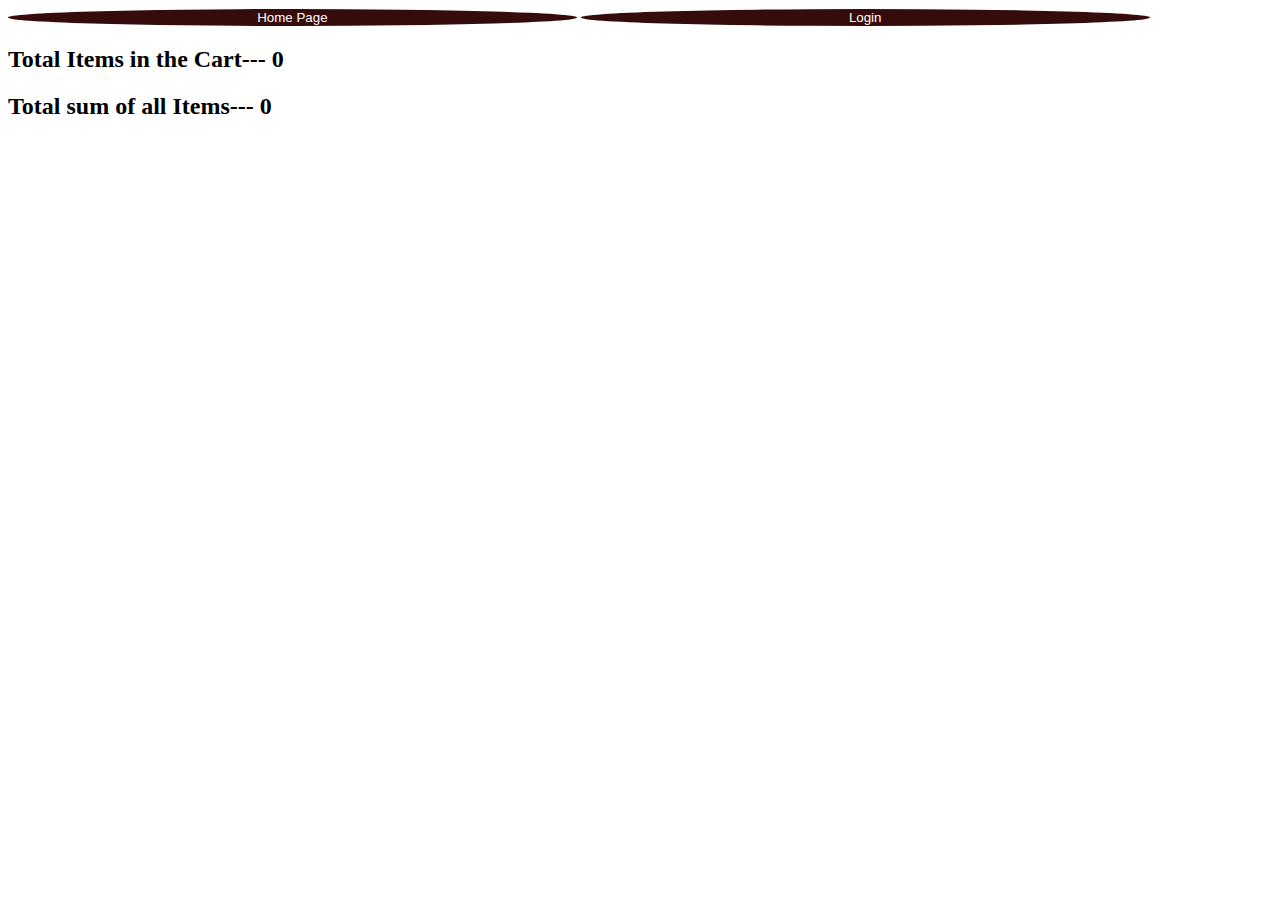
<file: cart.html>
<!DOCTYPE html>
<html lang="en">
<head>
    <meta charset="UTF-8">
    <meta http-equiv="X-UA-Compatible" content="IE=edge">
    <meta name="viewport" content="width=device-width, initial-scale=1.0">
    <title>Cart</title>
    <link rel="stylesheet" href="./cart.css">
</head>
<body>
    
    <a href="./index.html" target="_blank" ><button class="button" style="color: white; width: 45%; border: none;border-radius: 100%; background-color: rgb(54, 11, 11);">Home Page</button></a>
    <a href="./login.html" target="_blank" ><button class="button" style="color: white; width: 45%; border: none;border-radius: 100%; background-color: rgb(54, 11, 11);">Login</button></a>
    <div id="price">
        
    </div>
    <div id="cartContainer"></div>

</body>
</html>
<script src="cart.js">

</script>
</file>
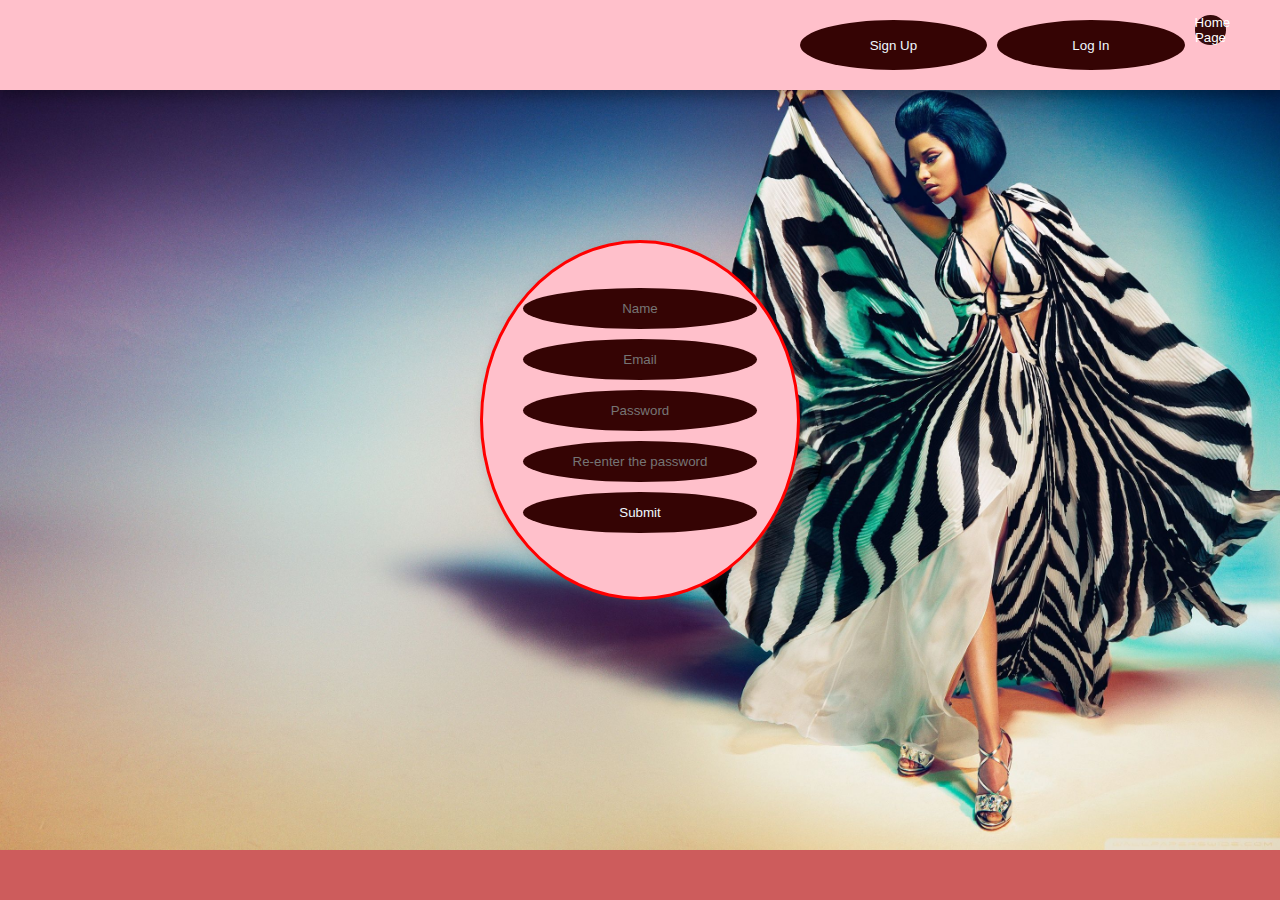
<file: login.html>
<!DOCTYPE html>
<html lang="en">
<head>
    <title>Login</title>
    <link rel="stylesheet" href="./login.css">
    <style>
        
    </style>
</head>
<body>
    <div id="container">
        <div class="nav">
            <button class="button">Sign Up</button>
            <button class="button">Log In</button>
             <a href="./index.html" ><button class="button" style="color: white; width: 45%; border: none;border-radius: 100%; background-color: rgb(54, 11, 11);">Home Page</button></a>
        </div>
        <form id="login">
            <input type="email"  placeholder="Email" id="email" required>
            
            <input type="password"  placeholder="Password" id="password" required>
            
            <input type="submit" id ="submit" >
        </form>
        <form id="signup">
            <input type="text"  placeholder="Name" id ="name2" required>
            
            <input type="email"  placeholder="Email" id ="email2" required>
            
            <input type="password" placeholder="Password" id ="password2" required>
            
            <input type="password" placeholder="Re-enter the password" id ="reenter2" required>
            
            <input type="submit" id ="submit2">
        </form>
    </div>
    
</body>
</html>
<script src="login.js">

</script>
</file>
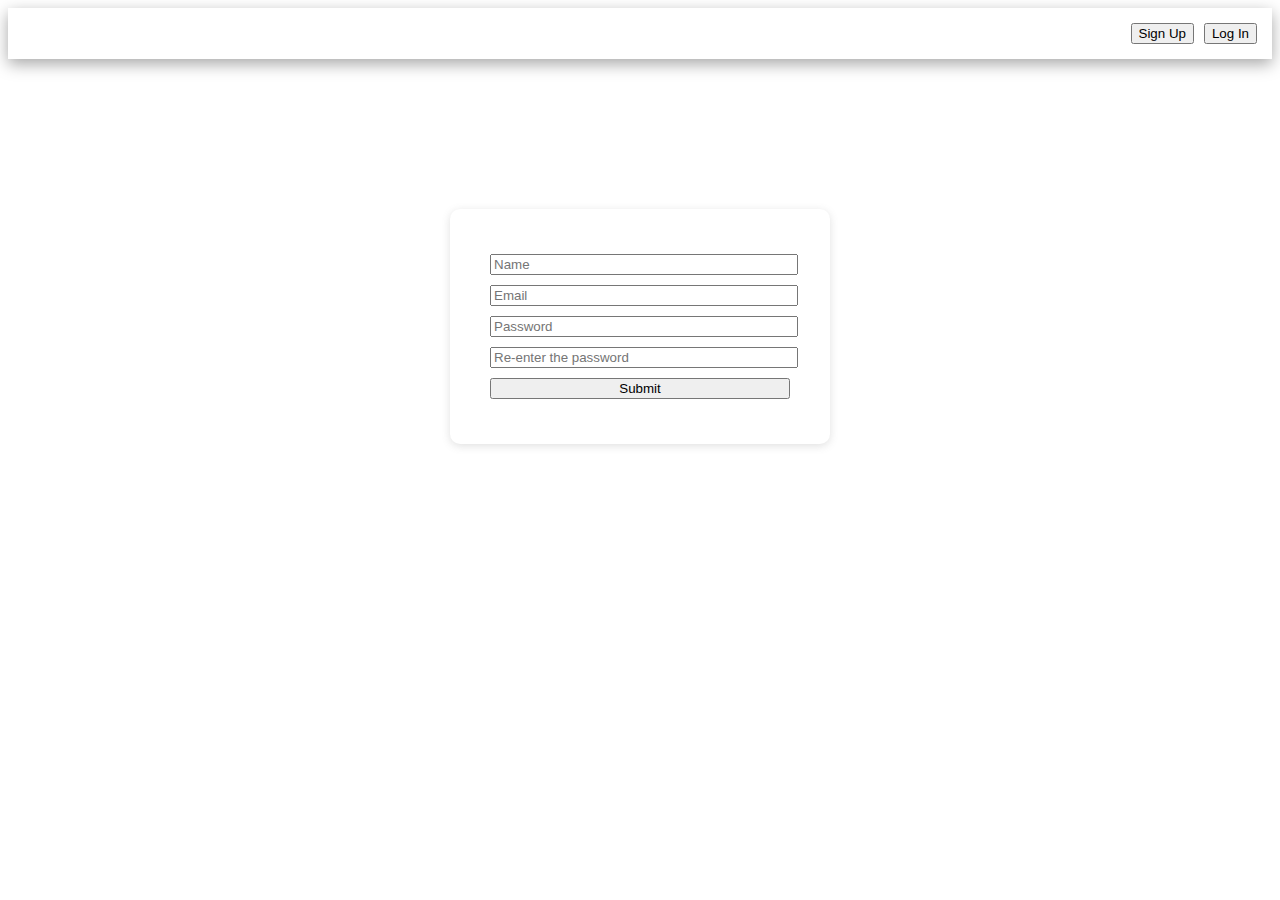
<file: loginSignup.html>
<!DOCTYPE html>
<html lang="en">
<head>
    <title>Login</title>
    <style>
        .nav{
            display: flex;
            justify-content: flex-end;
            gap: 10px;
            box-shadow: rgba(0, 0, 0, 0.35) 0px 5px 15px;
            padding: 15px;
        }
        form{
            width: 300px;
            margin: auto;
            margin-top: 150px;
            box-shadow: rgba(99, 99, 99, 0.2) 0px 2px 8px 0px;
            padding: 40px;
            border-radius: 10px;
        }
        input{
            margin: 5px 0px;
            width: 100%;
        }
        #login{
            display: none;
        }
    </style>
</head>
<body>
    <div class="nav">
        <button>Sign Up</button>
        <button>Log In</button>
    </div>
    <form id="login">
        <input type="email" required placeholder="Email">
        <br>
        <input type="password" required placeholder="Password">
        <br>
        <input type="submit">
    </form>
    <form id="signup">
        <input type="text" required placeholder="Name">
        <br>
        <input type="email" required placeholder="Email">
        <br>
        <input type="password" required placeholder="Password">
        <br>
        <input type="password" required placeholder="Re-enter the password">
        <br>
        <input type="submit">
    </form>
</body>
</html>
<script>
    let signUp = document.querySelector('.nav>button:nth-child(1)');
    let logIn = document.querySelector('.nav>button:nth-child(2)');
    let logInForm = document.querySelector('#login')
    let signUpForm = document.querySelector('#signup')
    signUp.addEventListener('click',function(){
        logInForm.style.display = 'none';
        signUpForm.style.display = 'block';
    })
    logIn.addEventListener('click',function(){
        logInForm.style.display = 'block';
        signUpForm.style.display = 'none';
    })
</script>
</file>
<file: cart.css>
#cartContainer{
    display: grid;
    grid-template-columns: repeat(4,1fr);
    width: 100%;
    margin-left: 2.5%;
  }
  #cartContainer>div{
    width: 80%;
    /* height: 5%; */
    /* border: solid violet; */
    background-color: indianred;
    border-radius: 10%;
    text-align: center;
   }
   #cartContainer>div>img{
     width: 100%;
     border-radius: 5%;
   }
</file>
<file: login.css>
*{
    margin: 0px;
    padding: 0px;
    font-family: 'Poppins', sans-serif;
    box-sizing: border-box;
}
#container{
    width: 100%;
    height: 100vh;
    background-image: url("Images/log.jpg");
    background-color: indianred;
    background-position: center;
    background-size: contain;
    background-repeat: no-repeat;
    position: relative;
}
.nav{
    display: flex;
    justify-content: flex-end;
    gap: 10px;
    box-shadow: rgba(0, 0, 0, 0.35) 0px 5px 15px;
    padding: 15px;
    height: 10%;
    color: blue;
    background-color: pink;
}
.nav>button{
    /* height: 15%; */
    color: aliceblue;
    /* text-align: center; */
    /* border: solid crimson; */
    border: none;
    background-color: rgb(53, 4, 4);
    border-radius: 50%;
    margin: 5px 0px;
    width: 15%;
    
}
.button:hover,.submit:hover{
    background-color: rgb(212, 71, 71);
    cursor: pointer;
}
form{
    width: 25%;
    height: 40%;
    border: solid red;
    margin: auto;
    margin-top: 150px;
    box-shadow: rgba(99, 99, 99, 0.2) 0px 2px 8px 0px;
    padding: 40px;
    border-radius: 10px;
    background-color: pink;
    border-radius: 100%;
    
}
form>input{
    height: 15%;
    color: aliceblue;
    text-align: center;
    border: none;
    background-color: rgb(53, 4, 4);
    border-radius: 50%;
    margin: 5px 0px;
    width: 100%;
}

#login{
    display: none;
}
</file>
